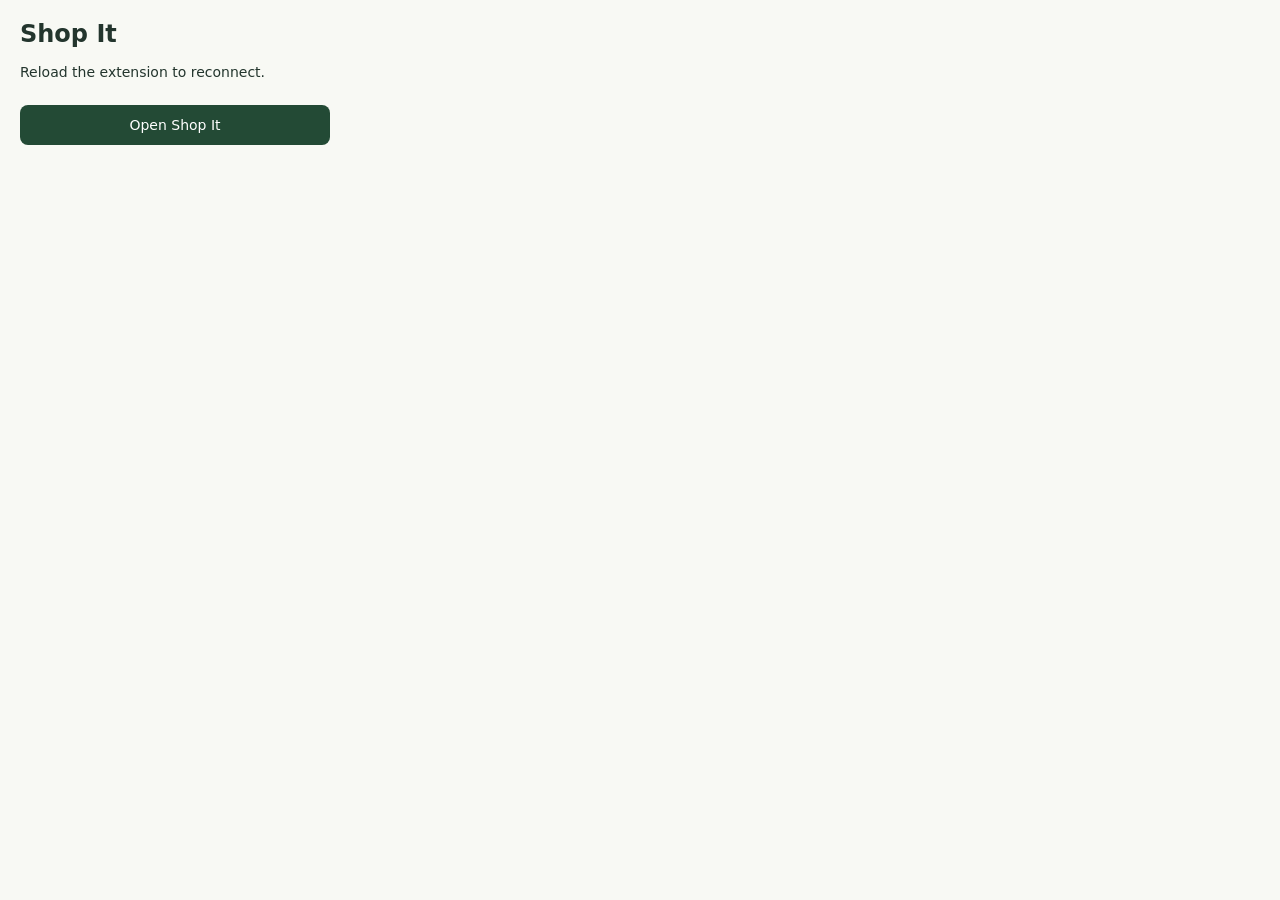
<file: extension/assets/popup.html>
<!doctype html>
<html lang="en"><head><meta charset="utf-8"><title>Shop It</title><link rel="stylesheet" href="popup.css"><script src="popup.js" type="module"></script></head><body><h1>Shop It</h1><p id="status" role="status">Checking connection…</p><button id="open" type="button">Open Shop It</button></body></html>
</file>
<file: extension/assets/popup.css>
:root{font:14px system-ui;color:#23352d;background:#f8f9f4}body{width:310px;margin:0;padding:20px}h1{margin:0 0 12px;font-size:24px}p{line-height:1.5;font-size:12px}#status{font-size:14px}button{width:100%;margin:8px 0;border:0;border-radius:8px;background:#234a35;color:white;font:inherit;padding:12px;cursor:pointer}
</file>
